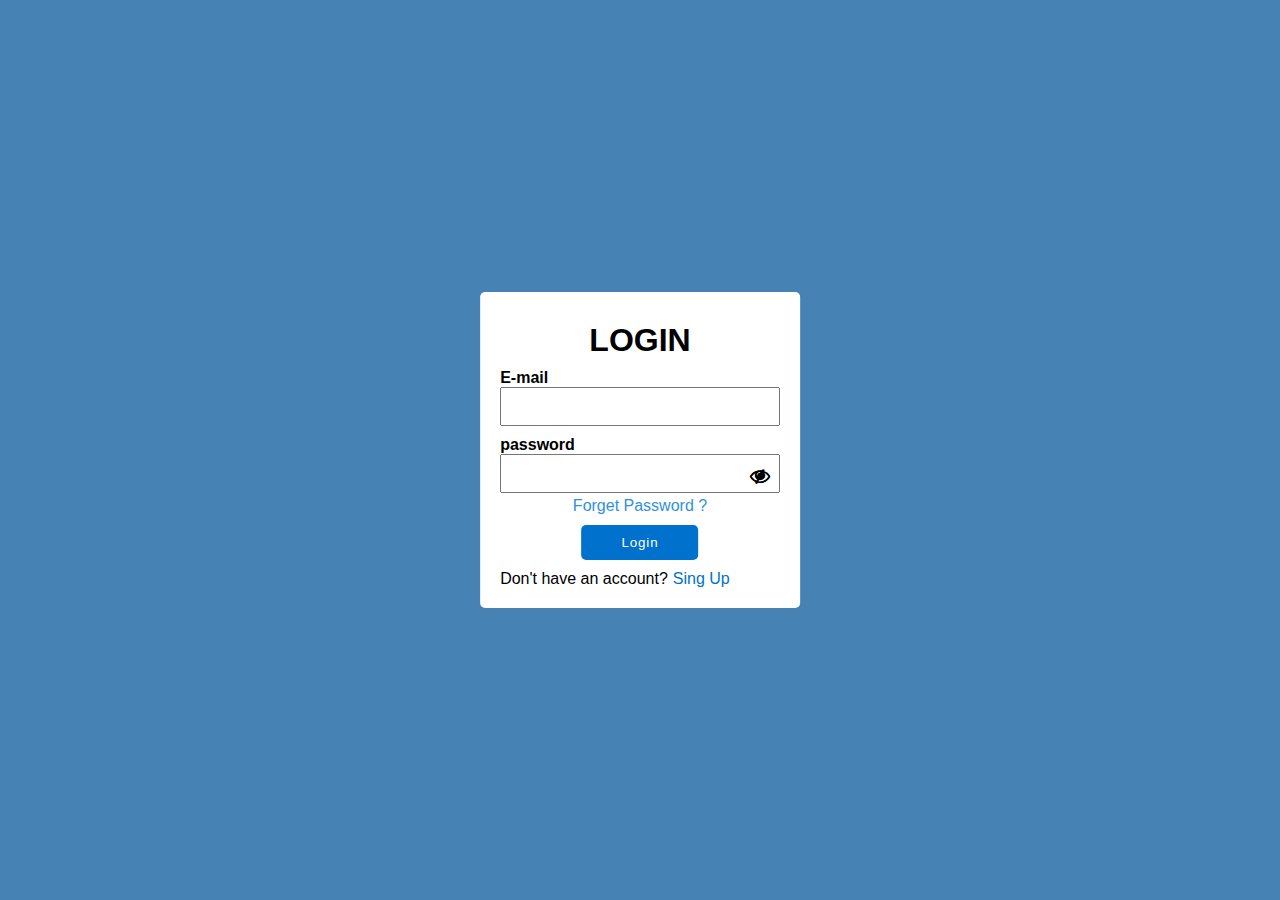
<file: logIn/index.html>
<!DOCTYPE html>
<html lang="en">

<head>
    <meta charset="UTF-8">
    <meta http-equiv="X-UA-Compatible" content="IE=edge">
    <meta name="viewport" content="width=device-width, initial-scale=1.0">
    <link rel="stylesheet" href="https://cdnjs.cloudflare.com/ajax/libs/font-awesome/4.7.0/css/font-awesome.min.css">
    <link rel="stylesheet" href="index.css">
    <script src="index.js"></script>
    <title>Login page</title>
</head>

<body>

    <div class="container">
        <h1>login</h1>
        <form action="">
            <div class="container-one">
                <label for="E-mial">E-mail</label>
                <input id="email" type="email">
            </div>
            <div class="container-one">
                <label for="password">password</label>
                <input id="password" type="password">
                <i id="eyes" onclick="toggle()" class="fa fa-eye"></i>
                <i id="eye" onclick="toggle()" class="fa fa-eye-slash"></i>
            </div>
            <div class="container-two">
                <a href="#">forget password ?</a>
            </div>
            <div class="container-three">
                <button type="submit"><a href="#">login</a></button>
            </div>
        </form>
        <footer>
            <p>Don't have an account?<a href="../signIn/index.html">sing up</a></p>
        </footer>
    </div>
</body>

</html>
</file>
<file: logIn/index.css>
* {
    margin: 0;
    padding: 0;
    box-sizing: border-box;
}

body {
    background-color: steelblue;
}

.container {
    position: absolute;
    top: 50%;
    left: 50%;
    transform: translate(-50%, -50%);
    background-color: #fff;
    padding: 20px;
    border-radius: 5px;
    max-width: 400px;
}

.container h1 {
    text-align: center;
    text-transform: uppercase;
    font-family: Arial, Helvetica, sans-serif;
    padding: 10px;
}

.container-one label {
    font-family: Arial, Helvetica, sans-serif;
    margin-bottom: 10px;
    font-weight: 700;
}

#email {
    margin-bottom: 10px;
}

.container-one input {
    width: 100%;
    padding: 10px;
    outline: none;
}

.container-one i {
    position: absolute;
    top: 55%;
    right: 30px;
    font-size: 20px;
    cursor: pointer;
}

.container-two {
    text-align: center;
    padding-top: 4px;
}

.container-two a {
    text-decoration: none;
    text-transform: capitalize;
    font-family: Arial, Helvetica, sans-serif;
    cursor: pointer;
    color: #3090df;
}

.container-three {
    text-align: center;
    margin: 10px;
}

.container-three button {
    padding: 10px 20px;
    background-color: #0071cd;
    border: none;
    border-radius: 5px;
}

.container-three a {
    text-decoration: none;
    color: #fff;
    padding: 10px 20px;
    font-family: Arial, Helvetica, sans-serif;
    letter-spacing: 0.9px;
    text-transform: capitalize;
}

footer {
    font-family: Arial, Helvetica, sans-serif;
}

footer a {
    text-decoration: none;
    padding: 5px;
    color: #0071cd;
    text-transform: capitalize;
}
</file>
